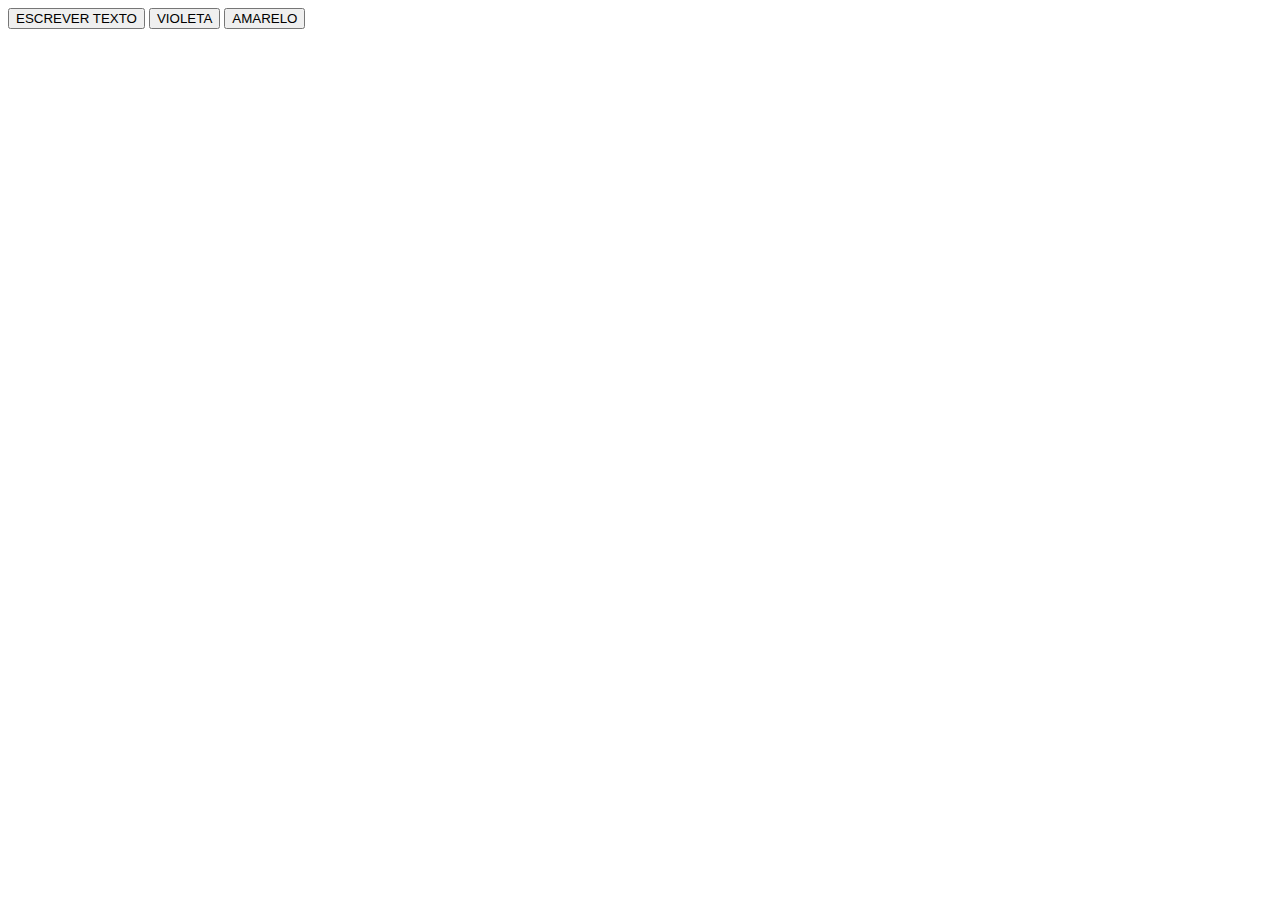
<file: index.html>
<!DOCTYPE html>
<html lang="pt-br">
<head>
    <meta charset="UTF-8">
    <meta name="viewport" content="width=device-width, initial-scale=1.0">
    <title>Javascript</title>
</head>
<body>
    <button onclick="escreveTexto()">ESCREVER TEXTO</button>
    <button onclick="corDoFundo('violet')">VIOLETA</button>
    <button onclick="corDoFundo2('yellow')">AMARELO</button>
    <h1 id="titulo"></h1>
    <p id="texto"></p>

    <script src="app.js"></script>
</body>
</html>
</file>
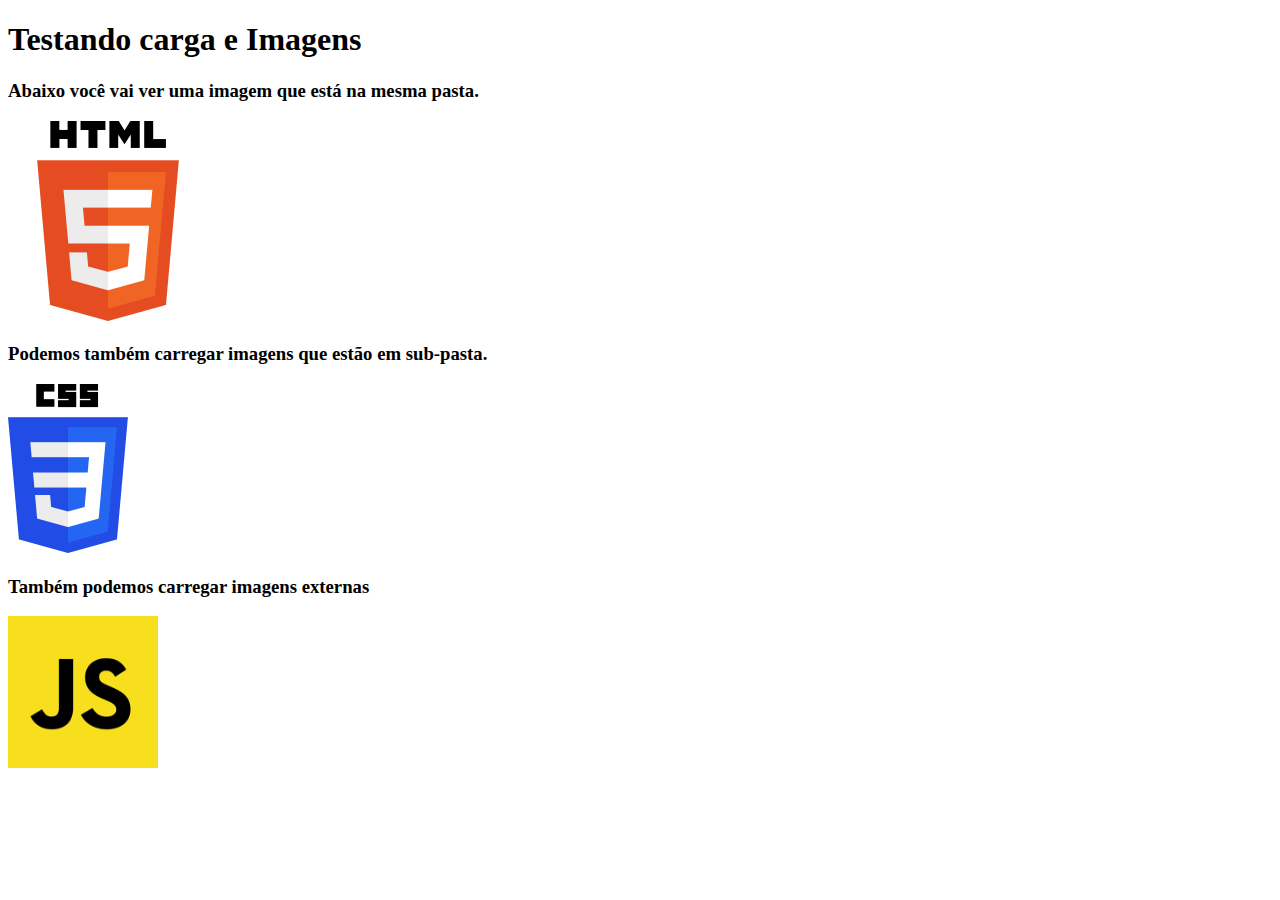
<file: Exercicio06/index.html>
<!DOCTYPE html>
<html lang="pt-br">
<head>
    <meta charset="UTF-8">
    <meta name="viewport" content="width=device-width, initial-scale=1.0">
    <title>Exercicio06</title>
</head>
<body>
    <h1>Testando carga e Imagens</h1>

    <h3>Abaixo você vai ver uma imagem que está na mesma pasta.</h3>
    <img src="HTML5_logo_and_wordmark.svg.png" alt="">

    <h3>Podemos também carregar imagens que estão em sub-pasta.</h3>
    <img src="CSS3_logo_and_wordmark.svg.png" alt="">

    <h3>Também podemos carregar imagens externas</h3>
    <img src="1_rpYyNZvqfFej0FgWEW5p9Q.png" width="150px"
</body>
</html>
</file>
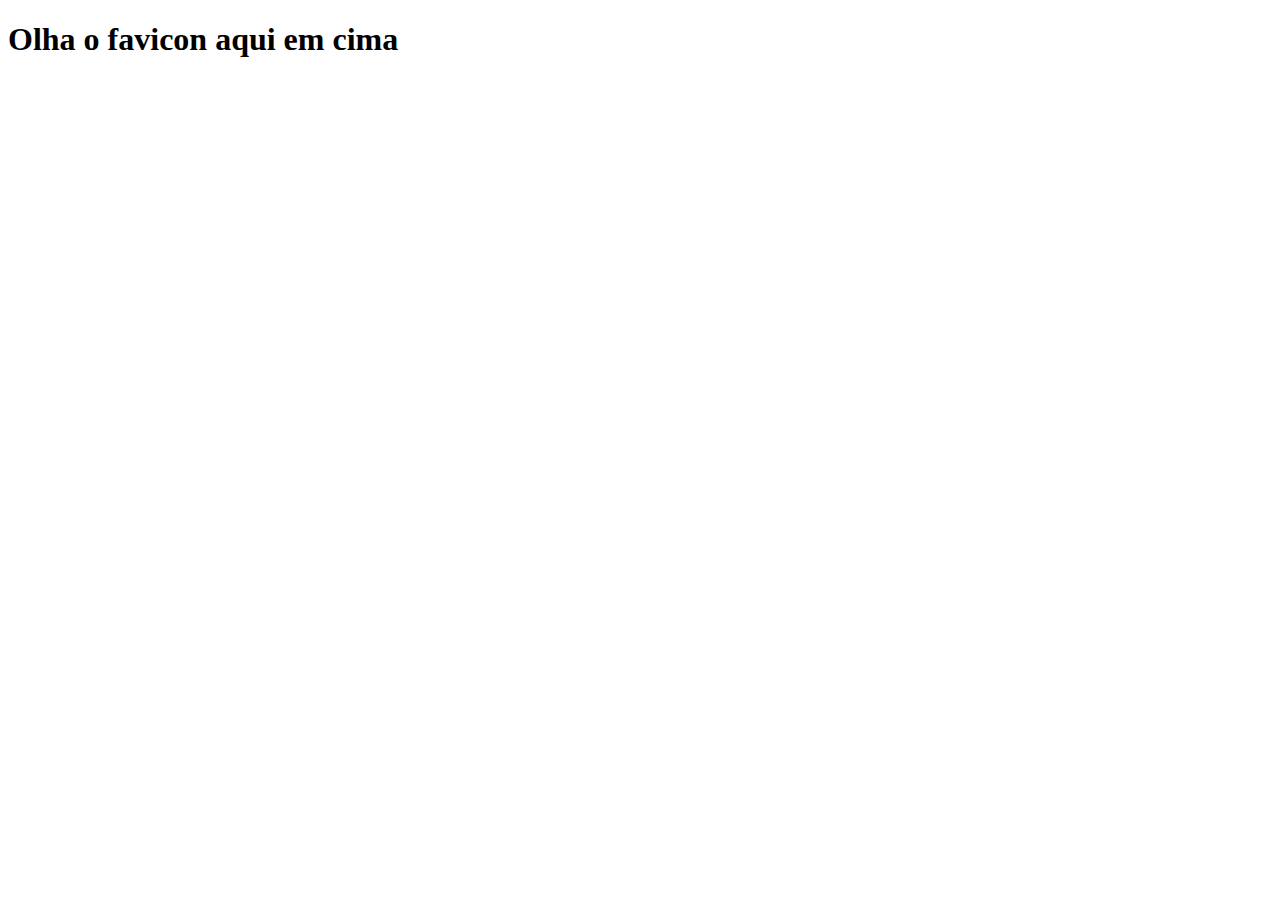
<file: Exercicio07/Index.html>
<!DOCTYPE html>
<html lang="en">
<link rel="stylesheet" href="icons8-copas-64.png">
<head>
    <meta charset="UTF-8">
    <meta name="viewport" content="width=device-width, initial-scale=1.0">
    <title>🤪 Teste de Favicon</title>
</head>
<body>
    <h1>Olha o favicon aqui em cima</h1>
</body>
</html>
</file>
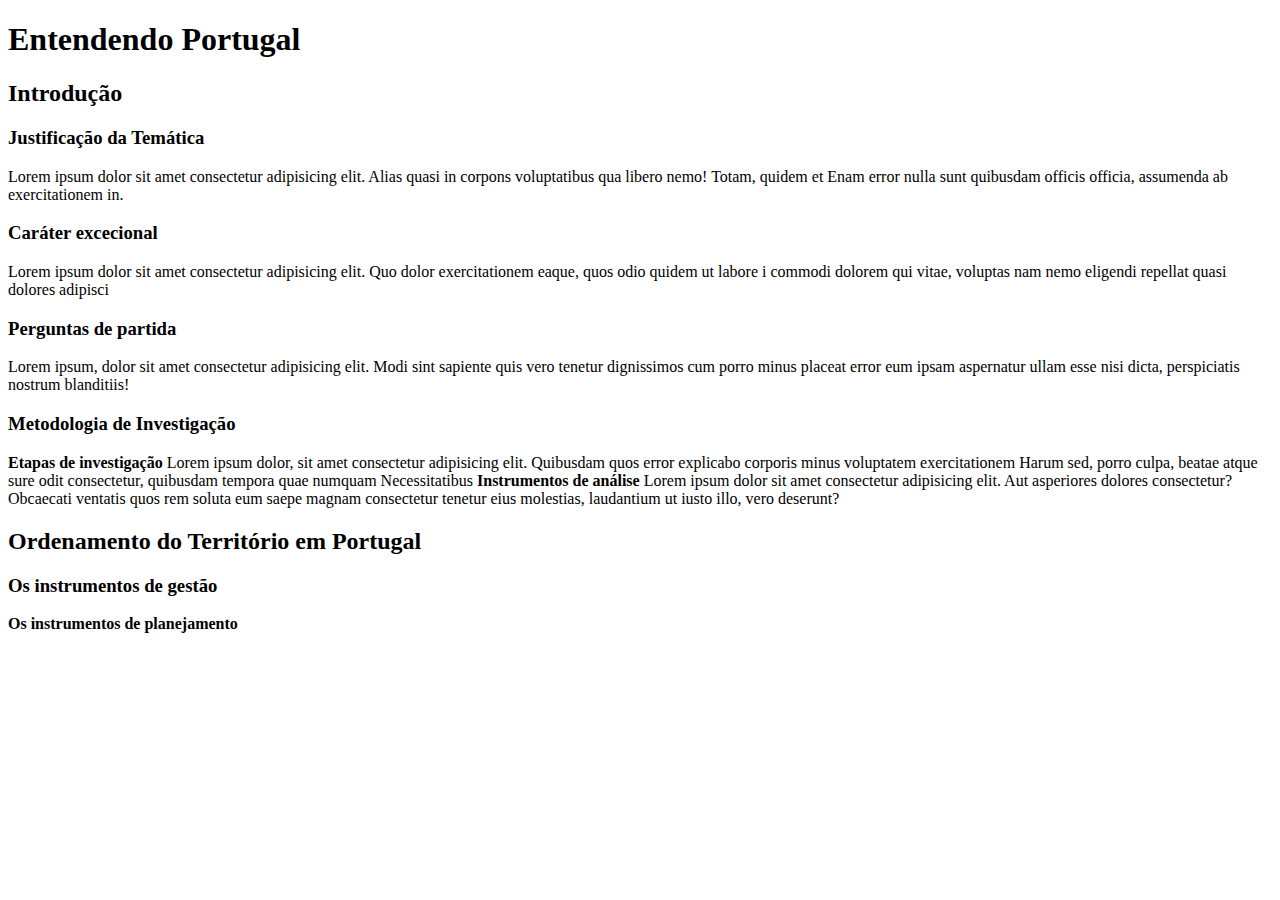
<file: Exercicio08/index.html>
<!DOCTYPE html>
<html lang="en">
<head>
    <meta charset="UTF-8">
    <meta name="viewport" content="width=device-width, initial-scale=1.0">
    <title>Exercicio08</title>
</head>
<body>
    <h1>Entendendo Portugal</h1>
    
    <h2>Introdução</h2>
    
    <h3>Justificação da Temática</h3>
    Lorem ipsum dolor sit amet consectetur adipisicing elit. Alias quasi in corpons voluptatibus qua libero nemo! Totam, quidem et Enam error nulla sunt quibusdam officis officia, assumenda ab exercitationem in.
    
    <h3>Caráter excecional</h3>

    Lorem ipsum dolor sit amet consectetur adipisicing elit. Quo dolor exercitationem eaque, quos odio quidem ut labore i commodi dolorem qui vitae, voluptas nam nemo eligendi repellat quasi dolores adipisci

    <h3>Perguntas de partida</h3>

    Lorem ipsum, dolor sit amet consectetur adipisicing elit. Modi sint sapiente quis vero tenetur dignissimos cum porro minus placeat error eum ipsam aspernatur ullam esse nisi dicta, perspiciatis nostrum blanditiis!

    <h3>Metodologia de Investigação</h3>
    <strong>Etapas de investigação</strong>

    Lorem ipsum dolor, sit amet consectetur adipisicing elit. Quibusdam quos error explicabo corporis minus voluptatem exercitationem Harum sed, porro culpa, beatae atque sure odit consectetur, quibusdam tempora quae numquam Necessitatibus

    <strong>Instrumentos de análise</strong>
    Lorem ipsum dolor sit amet consectetur adipisicing elit. Aut asperiores dolores consectetur? Obcaecati ventatis quos rem soluta eum saepe magnam consectetur tenetur eius molestias, laudantium ut iusto illo, vero deserunt?

    <h2>Ordenamento do Território em Portugal</h2>

    <h3>Os instrumentos de gestão</h3>
    <strong>Os instrumentos de planejamento</strong>

    
</body>
</html>
</file>
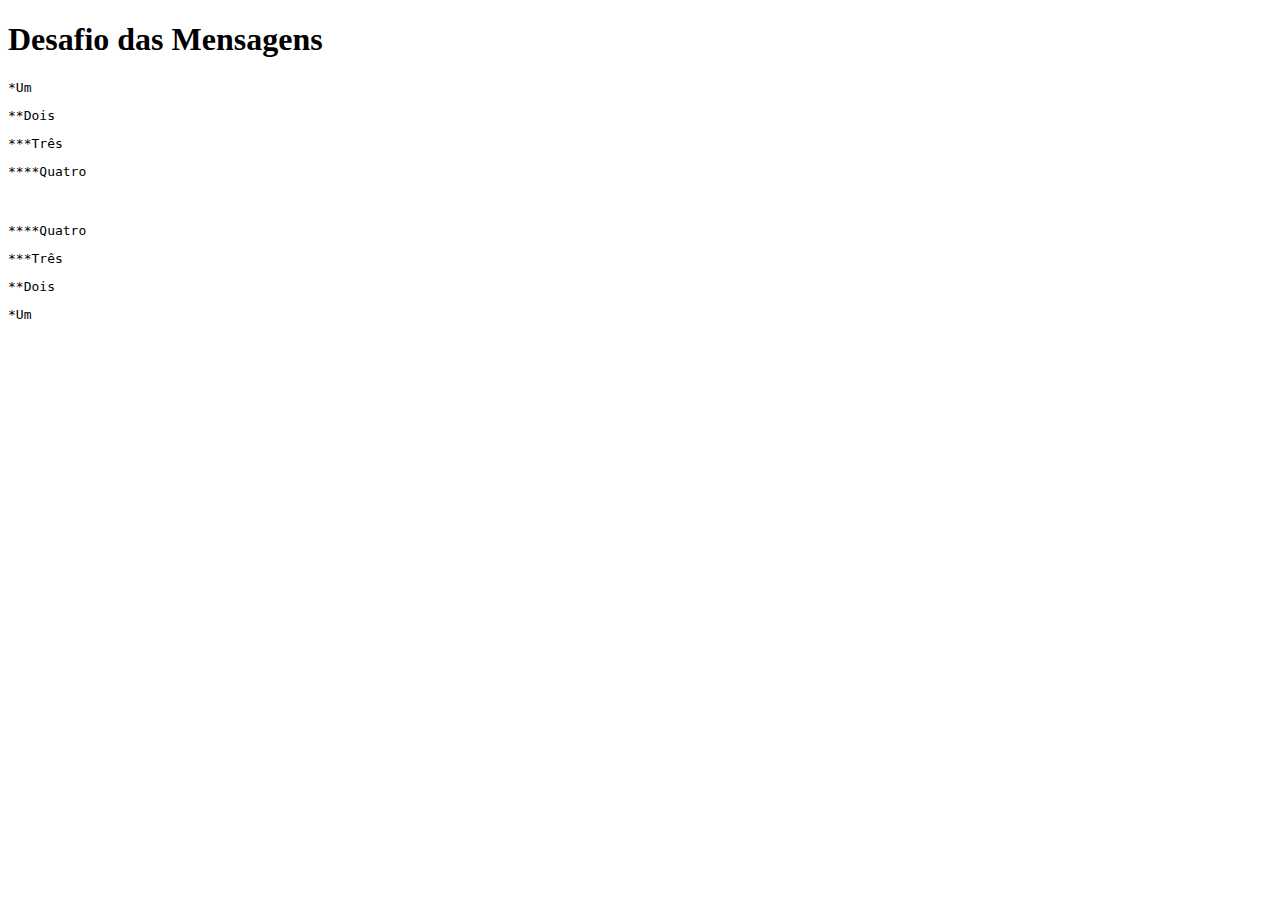
<file: Exercicio09/index.html>
<!DOCTYPE html>
<html lang="pt-br">
<head>
    <meta charset="UTF-8">
    <meta name="viewport" content="width=device-width, initial-scale=1.0">
    <title>Exercicio09</title>
</head>
<body>
    <h1>Desafio das Mensagens</h1>
    <pre>*Um</pre>
    <pre>**Dois</pre>
    <pre>***Três</pre>
    <pre>****Quatro</pre>
    <br>
    <pre>****Quatro</pre>
    <pre>***Três</pre>
    <pre>**Dois</pre>
    <pre>*Um</pre>
</body>
</html>
</file>
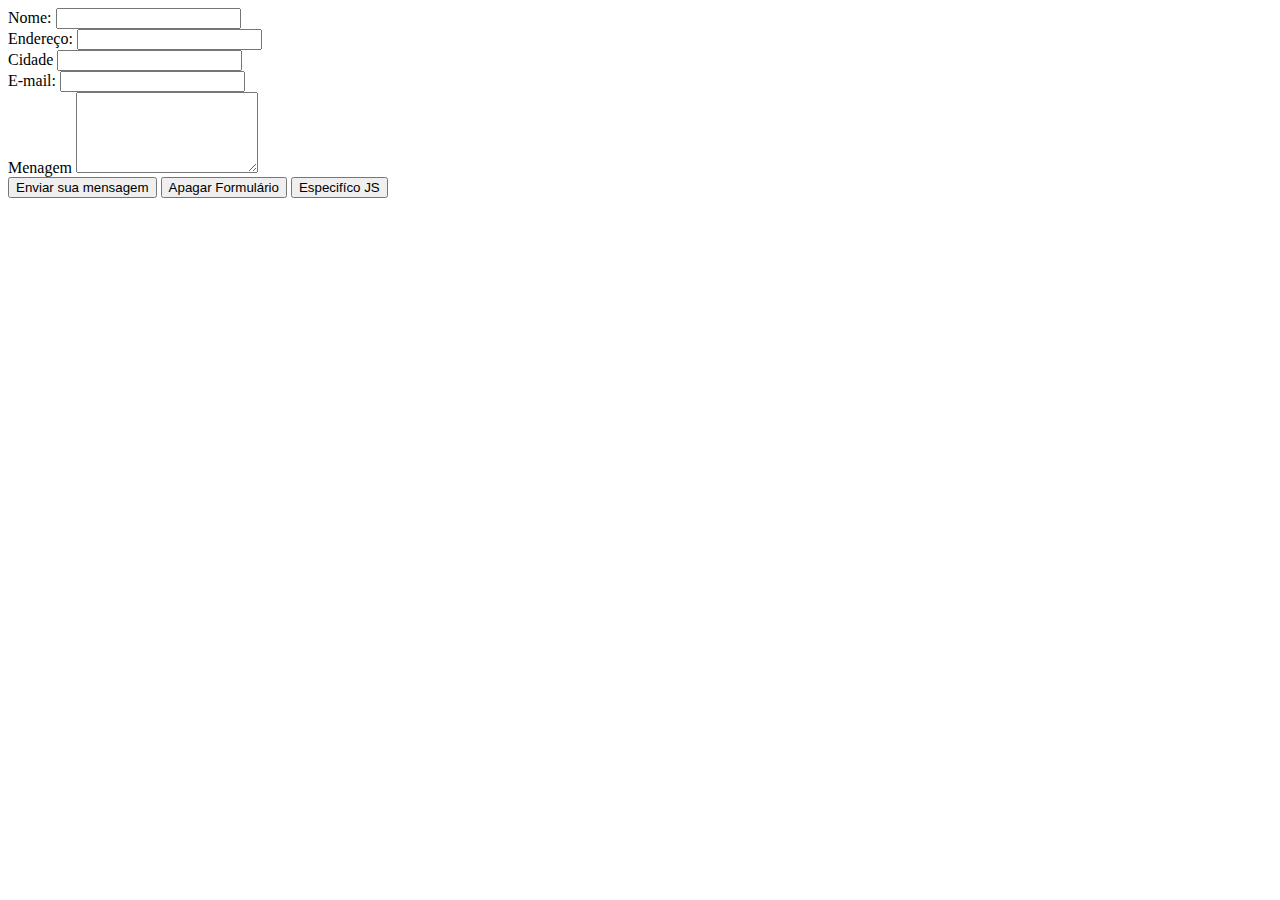
<file: form.html>
<!DOCTYPE html>
<html lang="pt-br">

<head>
    <meta charset="UTF-8">
    <meta name="viewport" content="width=device-width, initial-scale=1.0">
    <title>Formulário</title>
</head>

<body>
    <form action="/pagina2" method="post">
        <div>
            <label for="nome">Nome:</label>
            <input type="text" id="nome" />
        </div>

        <div>
            <label for="endereço">Endereço:</label>
            <input type="text" id="endereco">
        </div>
         <!--  shift + alt + F  -->
        <div>
            <label for="cidade">Cidade</label>
             <input type="text" id="cidade">   
        </div>

        <div>
            <label for="email">E-mail:</label>
            <input type="email" id="email" />

        </div>

        <div>
            <label for="msg">Menagem</label>
            <textarea id="msg" cols="20" rows="5"></textarea>
        </div>

        <div class="button">
            <button type="submit">Enviar sua mensagem</button>
            <button type="reset">Apagar Formulário</button>
            <button type="button">Especifíco JS</button>

        </div>
    </form>

</body>

</html>
</file>
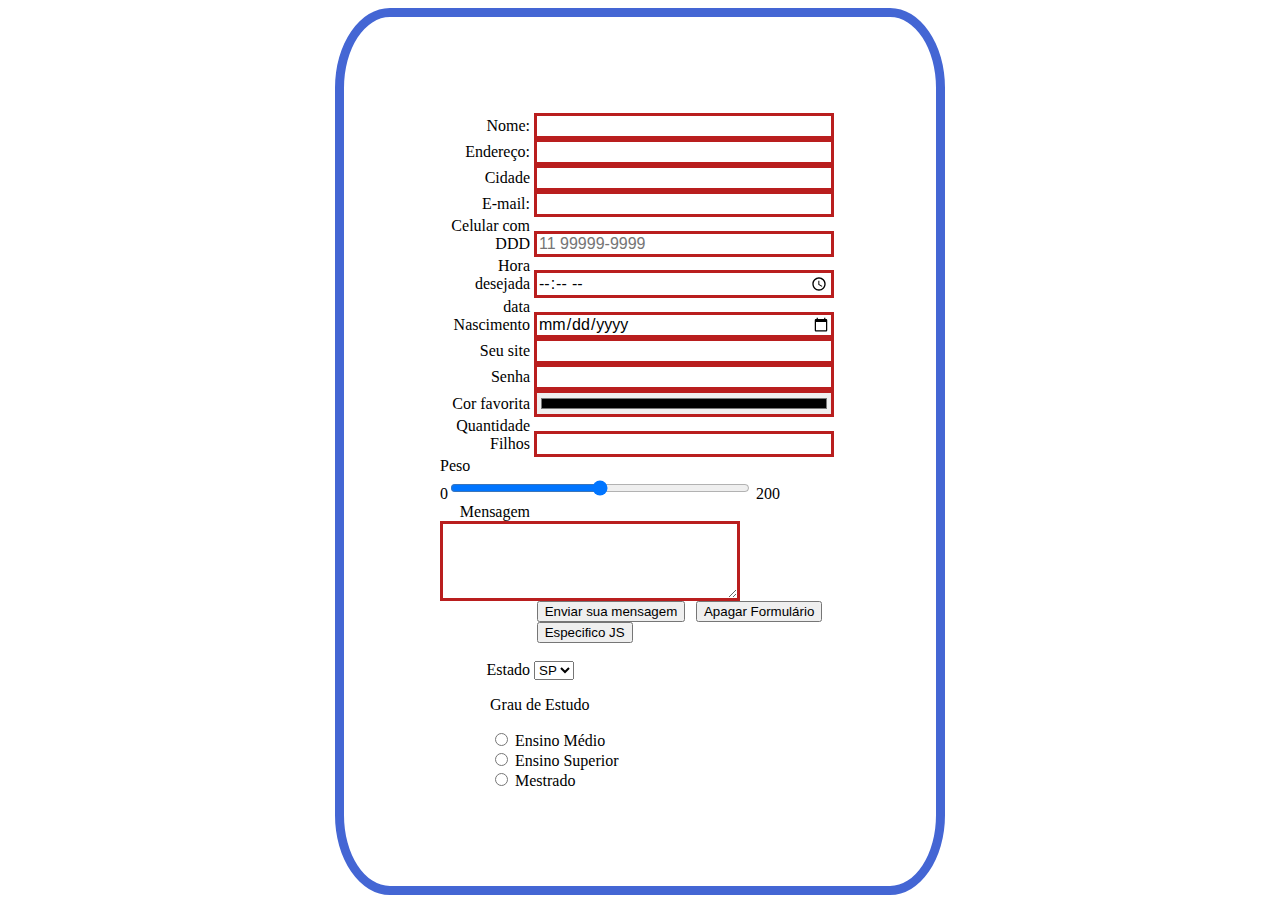
<file: form2.html>
<!DOCTYPE html>
<html lang="pt-br">
<head>
    <meta charset="UTF-8">
    <meta name="viewport" content="width=device-width, initial-scale=1.0">
    <title>Document</title>
    <link rel="stylesheet" href="form.css">
</head>
<body>
    
</body>
</html>
<head>

<body>
    <form action="/pagina2" method="post">
        <div>
            <label for="nome">Nome:</label>
            <input type="text" id="nome" />
        </div>

        <div>
            <label for="endereço">Endereço:</label>
            <input type="text" id="endereco">
        </div>
        <!--  shift + alt + F  -->
        <div>
            <label for="cidade">Cidade</label>
            <input type="text" id="cidade">
        </div>

        <div>
            <label for="email">E-mail:</label>
            <input type="email" id="email" />

        </div>

        <div>
            <label for="fone">Celular com DDD</label>
            <input type="tel" id="fone" required pattern="[0-9]{2} [0-9]{5}-[0-9]{4}" placeholder="11 99999-9999">

        </div>

        <div>
            <label for="hora-desejada">Hora desejada</label>
            <input type="time" id="hora-desejada" name="hora-desejada" required>

        </div>

        <div>

            <label for="nacimento">data Nascimento</label>
            <input type="date" id="Nascimento" name="nascimento"> 
        </div>

        <div>
            <label for="site">Seu site</label>
            <input type="url" id="site" name="site" required><br>
            <label for="senha">Senha</label>
            <input type="password" id="senha" name="senha" required>
        </div>
    
        <div>
            <label for="cor">Cor favorita</label>
            <input type="color" id="cor" name="cor">

        </div>
        
        <div>
            <label for="filhos">Quantidade Filhos</label>
            <input type="number" id="filhos" name="filhos">

        </div>

        <div class="peso">
            <label for="peso">Peso</label>
            0<input type="range" id="peso" name="peso" min="0" max="200"> 200

        </div>
        <div>
            <label for="msg">Mensagem</label><br>
            <textarea name="msg" id="msg" cols="50" rows="4"></textarea>

        </div>

        <div class="button">
            <button type="submit">Enviar sua mensagem</button>
            <button type="reset">Apagar Formulário</button>
            <button type="button">Especifico JS</button>
            

        </div>
        <br>
        <div>
            <label for="estado">Estado</label>
            <select name="estado" id="estado">
                <option value="SP">SP</option>
                <option value="RJ">RJ</option>
                <option value="PB">PB</option>
            </select>
        </div>
        
        <div class="radio">
            <p>Grau de Estudo</p>
            <input type="radio" id="medio" name="medio" value="Ensino Médio">
            <label for="medio">Ensino Médio</label><br>
            <input type="radio" id="faculdade" name="medio" value="Ensino Superior">
            <label for="faculdade">Ensino Superior</label><br>
            <input type="radio" id="mestrado" name="medio" value="mestrado">
            <label for="mestrado">Mestrado</label>   
        </div>

        
    </form>

</body>

</html>
</file>
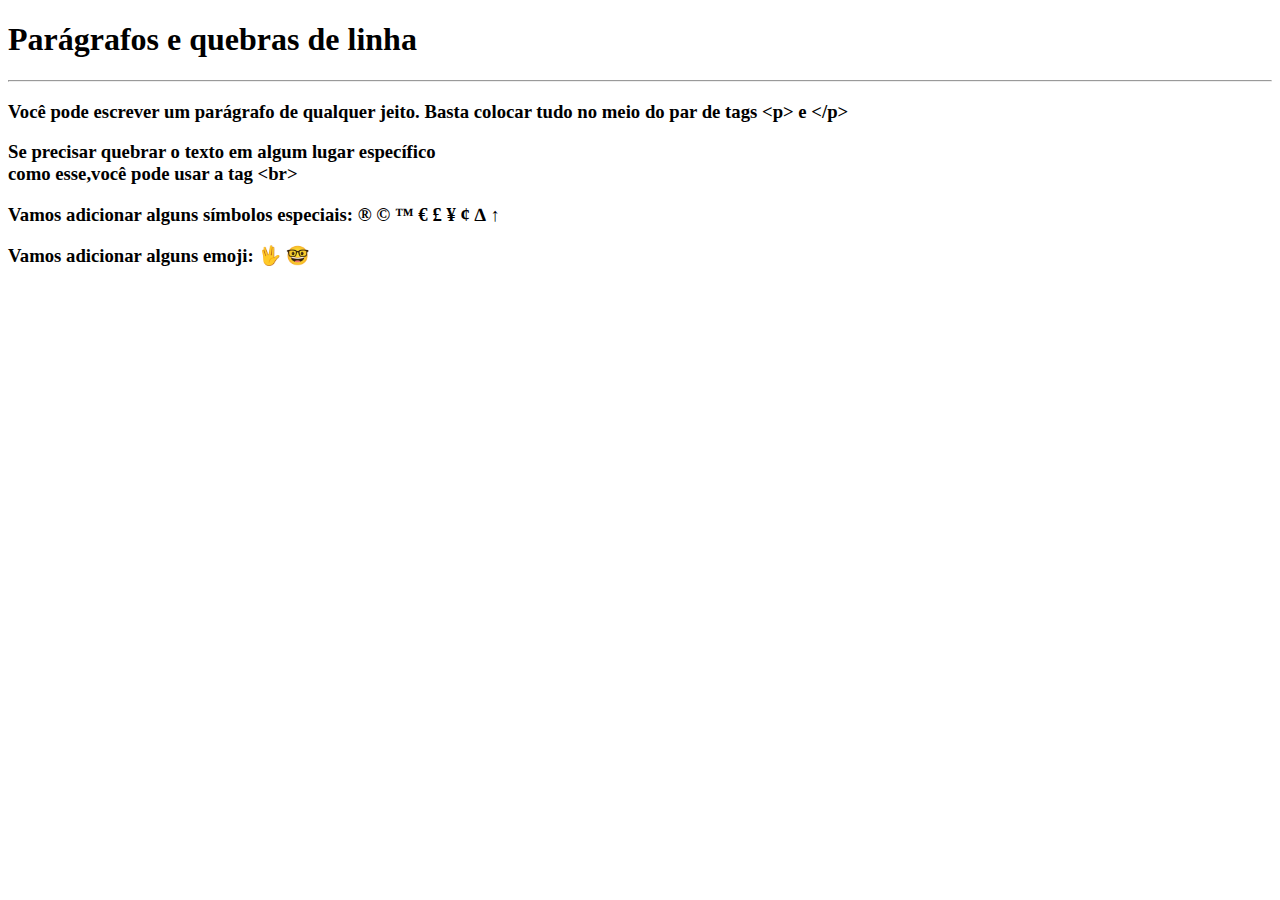
<file: Exercicio05/index.5.html>
<!DOCTYPE html>
<html lang="pt-br">
<head>
    <meta charset="UTF-8">
    <meta name="viewport" content="width=device-width, initial-scale=1.0">
    <title>Exercicio05</title>
</head>
<body>
    <h1><strong>Parágrafos e quebras de linha</strong></h1>
    
    <hr>
    
    <h3>Você pode escrever um parágrafo de qualquer jeito. Basta colocar tudo no meio do par de tags &lt;p&gt; e &lt;/p&gt;</h3>
    
    <h3>Se precisar quebrar o texto em algum lugar específico <br>
    como esse,você pode usar a tag &lt;br&gt;    
    </h3>

    <h3>Vamos adicionar alguns símbolos especiais: ® © ™  €  £  ¥  &cent; ∆ ↑
    </h3>

    <h3>Vamos adicionar alguns emoji: 🖖 🤓</h3>


</body>

</html>
</file>
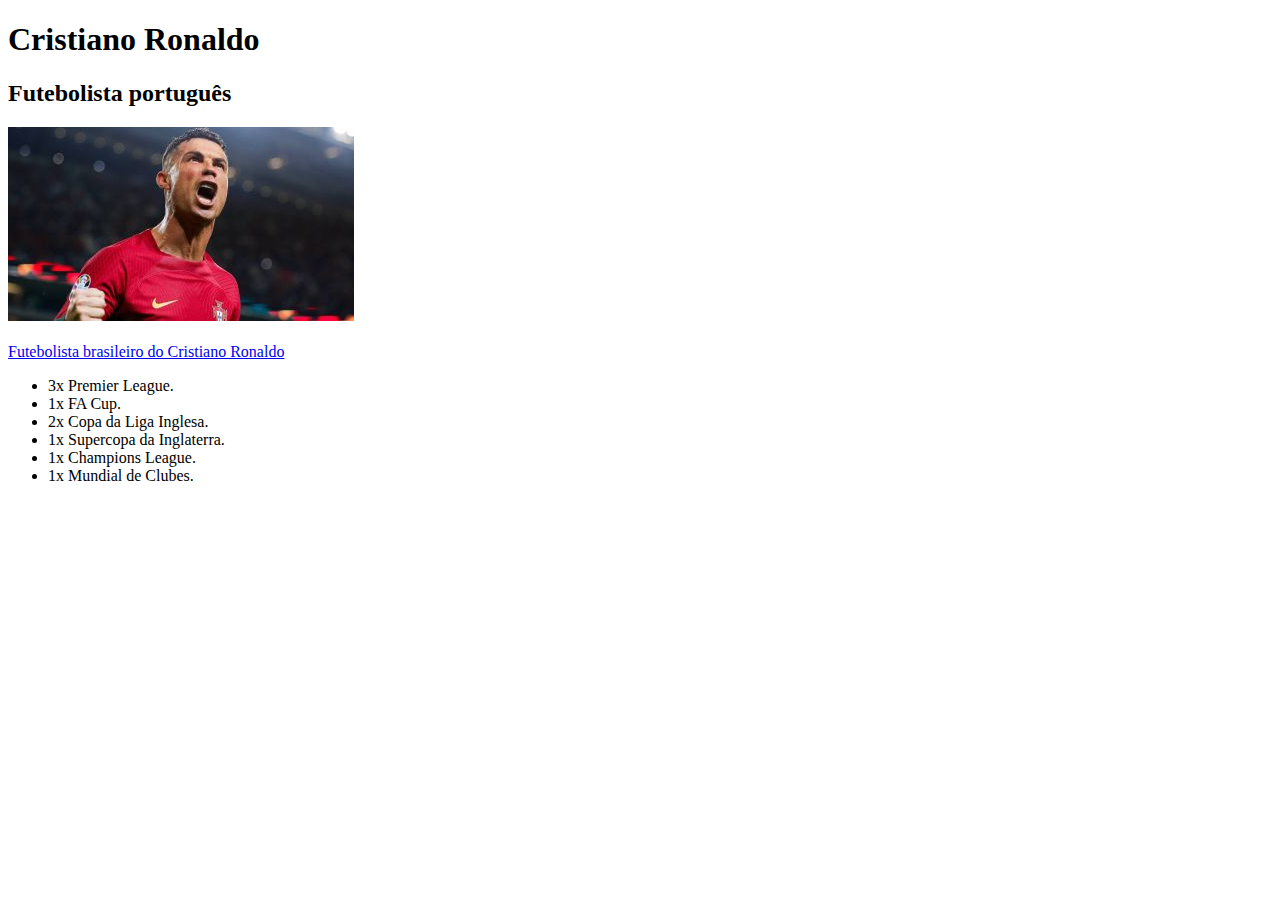
<file: Exercicio10/cristiano-Ronaldo.html>
<!DOCTYPE html>
<html lang="pt-br">
<head>
    <meta charset="UTF-8">
    <meta name="viewport" content="width=device-width, initial-scale=1.0">
    <title>Exercicio10</title>
</head>
<body>
    <h1>Cristiano Ronaldo</h1>
    <h2>Futebolista português</h2>
    <img src="cristiano-ronaldo-e1697230106138.jpg" >
    
    <br><br>

    <a href="https://pt.wikipedia.org/wiki/Cristiano_Ronaldo">Futebolista brasileiro
 do Cristiano Ronaldo </a>

    <ul>
        <li>3x Premier League.</li>
        <li>1x FA Cup.</li>
        <li>2x Copa da Liga Inglesa.</li>
        <li>1x Supercopa da Inglaterra.</li>
        <li>1x Champions League.</li>
        <li>1x Mundial de Clubes.</li>
    </ul>

        
</body>
</html>
</file>
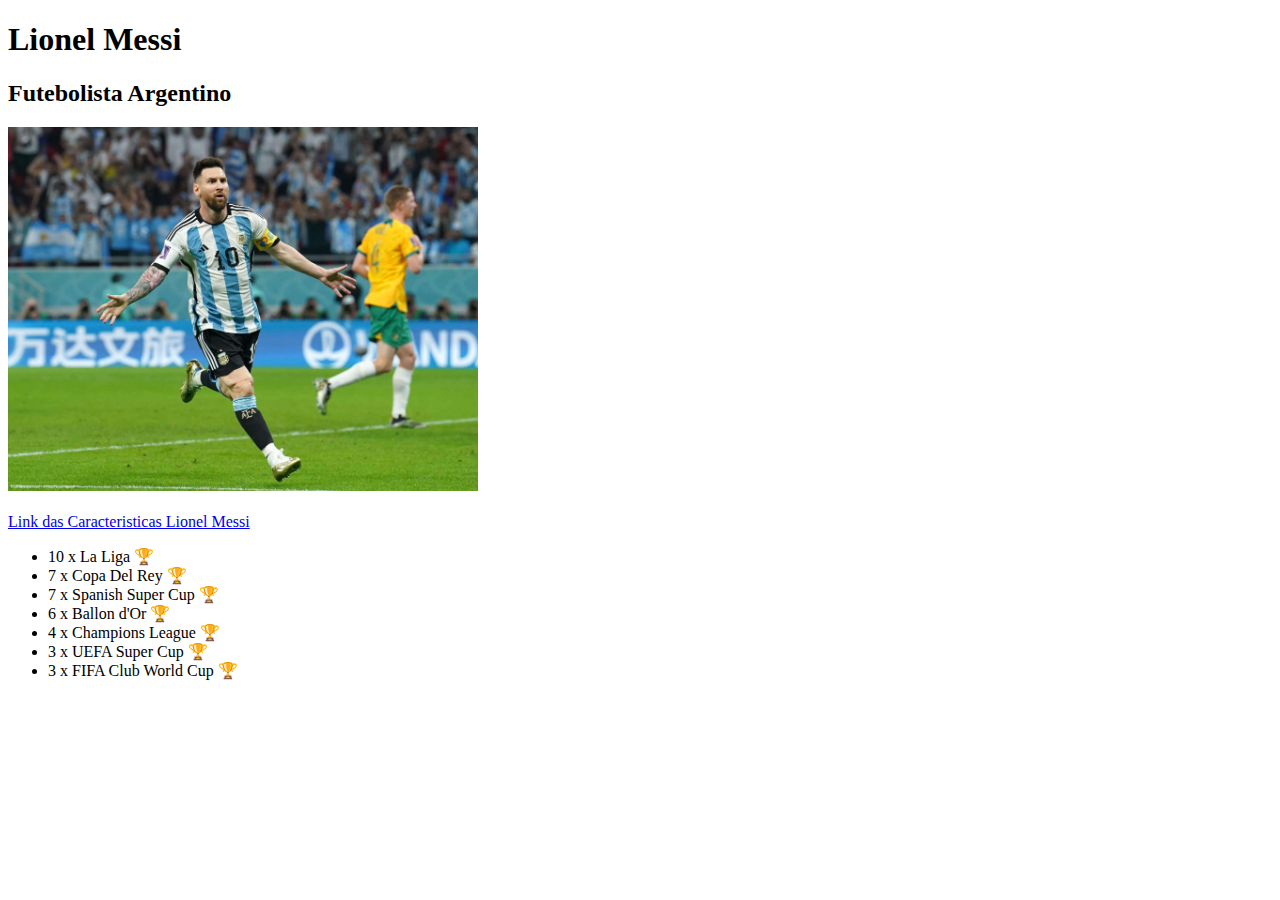
<file: Exercicio10/lionel-messi.html>
<!DOCTYPE html>
<html lang="en">
<head>
    <meta charset="UTF-8">
    <meta name="viewport" content="width=device-width, initial-scale=1.0">
    <title>Lionel Messi</title>
</head>
<body>
    <h1>Lionel Messi</h1>
    <h2>Futebolista Argentino</h2>

    <img src="Lionel-Messi-Argentine-Australie-Joie.jpg" width="470px">

    <br><br>

    <a href="https://pt.wikipedia.org/wiki/Lionel_Messi"> Link das Caracteristicas Lionel Messi </a>

    <ul>
        <li>10 x La Liga 🏆</li>
        <li>7 x Copa Del Rey 🏆</li>
        <li>7 x Spanish Super Cup 🏆</li>
        <li>6 x Ballon d'Or 🏆</li>
        <li>4 x Champions League 🏆</li>
        <li>3 x UEFA Super Cup 🏆</li>
        <li>3 x FIFA Club World Cup 🏆</li>
    </ul>

    

</body>
</html>
</file>
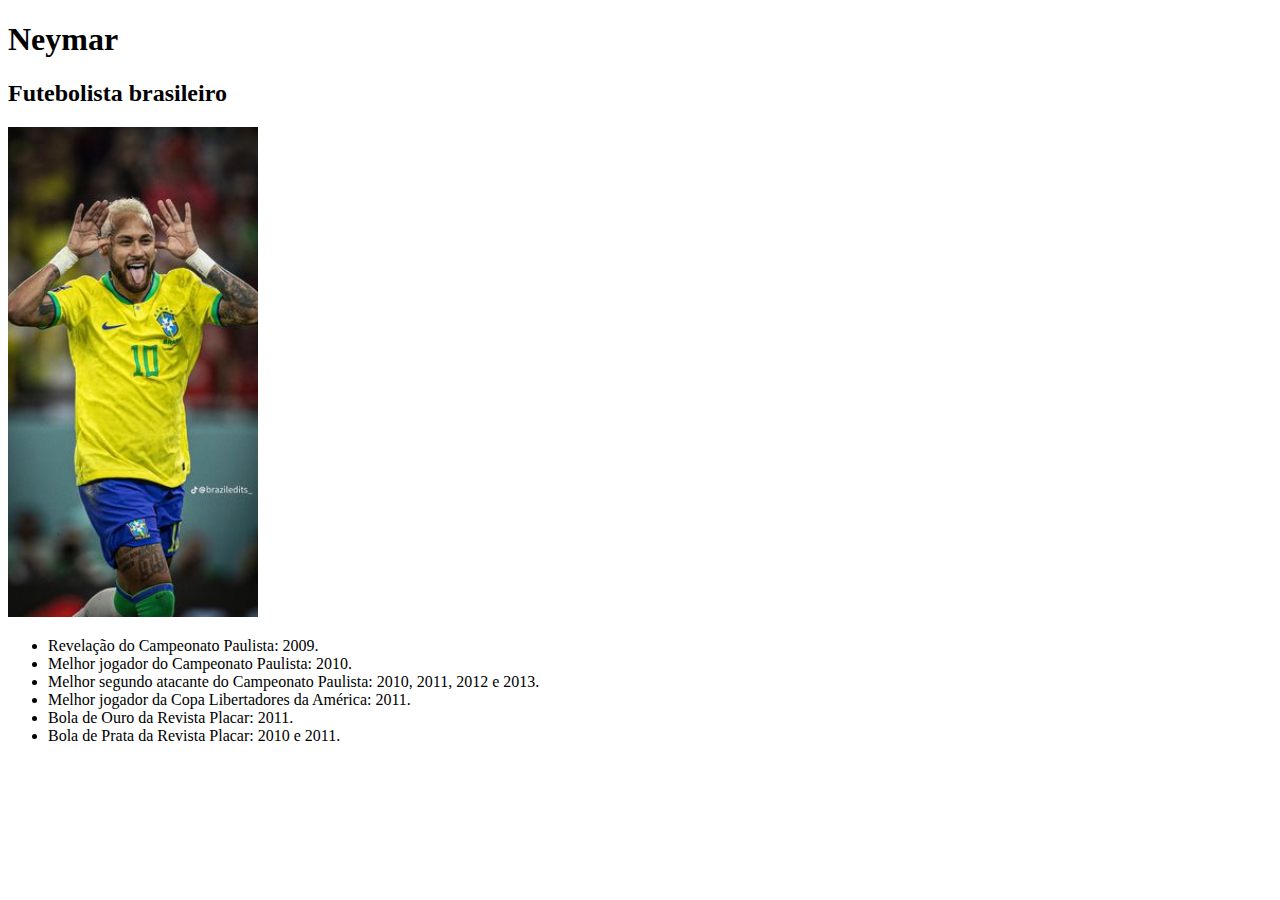
<file: Exercicio10/neymar.html>
<!DOCTYPE html>
<html lang="pt-br">
<head>
    <meta charset="UTF-8">
    <meta name="viewport" content="width=device-width, initial-scale=1.0">
    <title>Neymar</title>
</head>
<body>
    <h1>Neymar</h1>
    <h2>Futebolista brasileiro</h2>

    <img src="Neymar.jpg" alt="Link das Caracteristicas do Neymar" width="250px">

    <ul>
        <li>Revelação do Campeonato Paulista: 2009.</li>
        <li>Melhor jogador do Campeonato Paulista: 2010.</li>
        <li>Melhor segundo atacante do Campeonato Paulista: 2010, 2011, 2012 e 2013.</li>
        <li>Melhor jogador da Copa Libertadores da América: 2011.</li>
        <li>Bola de Ouro da Revista Placar: 2011.</li>
        <li>Bola de Prata da Revista Placar: 2010 e 2011.</li>

    </ul>

</body>
</html>
</file>
<file: form.css>
form{
    /* Apenas para centralizar o form na página */
margin: 0 auto;
width: 400px;
/* Para ver as bordas do formulario */
padding: 6em;
border: 9px solid #4466d4;
border-radius: 9%;
}



form div+div {
    margin-top: em;
}
label {
    /*para ter certeza que todas as labels tem o mesmo tamanho e estão propriamente alinhadas */
    display: inline-block;
    width: 90px;
    text-align: right;
}
input, textarea {
    /*para certificar-se que todos os campos de texto têm as mesmas configurações de fonte. Por padrão, textareas ter uma fonte monospace*/
    font: 1em sans-serif;

    /*Para dar o mesmo tamanho a todos os campos de texto */
    width: 300px;
    box-sizing: border-box;

    /*Para harmonizar o look & feel das bordas nos campos de texto*/
    border: 3px solid #b91e1e;
}

input:focus, textarea:focus {
    /* Dar um pouco de destaque nos elementos ativos */
    border-color: #6b0101;
}
textarea {
    /* Para alinhar corretamente os campos de texto de vários linhas com sua label */
    vertical-align: top;

    /* Para dar espaço suficiente para digitar algum texto */
    height: 5em;

    /* Para permitir aos usuários redimensionarem qualquer textarea verticalmente */
    resize: vertical;
}
.button {
    /* Para posicionar os botões para a mesma posição dos campos de texto */
    padding-left: 90px;
    /* mesmo tamanho que os elementos do tipo label */
}

button {
    /* Esta margem extra representa aproximadamente o mesmo espaço que o espaço entre as labels e os seus campos de texto */
    margin-left: 0.5em;
}
input[type=radio] {
    width: auto;
}
.radio label{
    text-align: left;
    width: 190px;
}
.radio{
    width: 300px;
    display: block;
    margin: 0 auto;
}

input:focus,
textarea:focus {
    /* Dar um pouco de destaque nos elementos ativos */
    border-color: #6b0101;
}
input[type=peso]{

    width: auto;
}   
.peso label{
    text-align:left;
    width: 997px; 
}
.peso{
    width: px;
    display: block;
    margin: 2auto;
}
</file>
